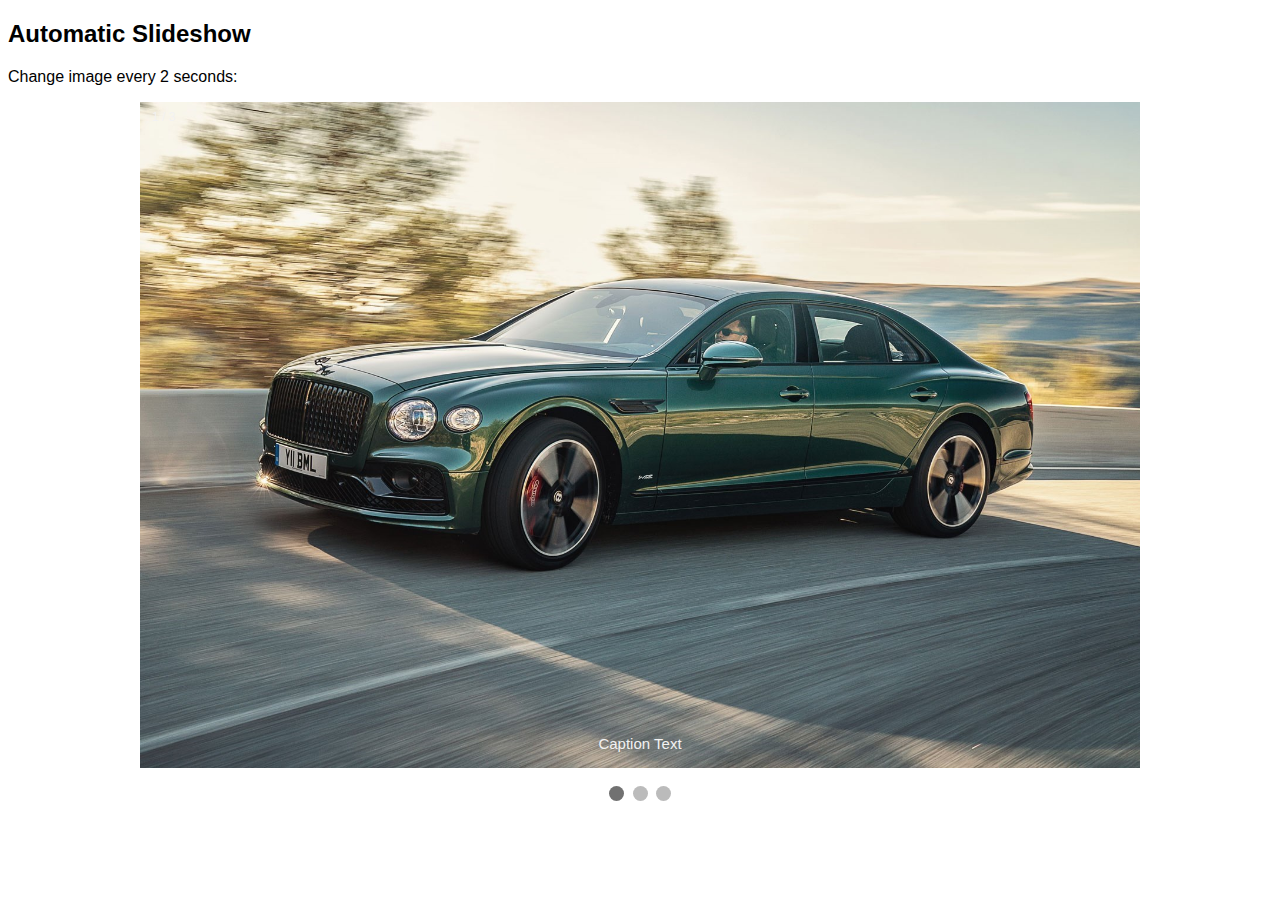
<file: pictures.html>
<!DOCTYPE html>
<html>
<head>
<meta name="viewport" content="width=device-width, initial-scale=1">
<style>
* {box-sizing: border-box;}
body {font-family: Verdana, sans-serif;}
.mySlides {display: none;}
img {vertical-align: middle;}

/* Slideshow container */
.slideshow-container {
  max-width: 1000px;
  position: relative;
  margin: auto;
}

/* Caption text */
.text {
  color: #f2f2f2;
  font-size: 15px;
  padding: 8px 12px;
  position: absolute;
  bottom: 8px;
  width: 100%;
  text-align: center;
}

/* Number text (1/3 etc) */
.numbertext {
  color: #f2f2f2;
  font-size: 12px;
  padding: 8px 12px;
  position: absolute;
  top: 0;
}

/* The dots/bullets/indicators */
.dot {
  height: 15px;
  width: 15px;
  margin: 0 2px;
  background-color: #bbb;
  border-radius: 50%;
  display: inline-block;
  transition: background-color 0.6s ease;
}

.active {
  background-color: #717171;
}

/* Fading animation */
.fade {
  -webkit-animation-name: fade;
  -webkit-animation-duration: 1.5s;
  animation-name: fade;
  animation-duration: 1.5s;
}

@-webkit-keyframes fade {
  from {opacity: .4} 
  to {opacity: 1}
}

@keyframes fade {
  from {opacity: .4} 
  to {opacity: 1}
}

/* On smaller screens, decrease text size */
@media only screen and (max-width: 300px) {
  .text {font-size: 11px}
}
</style>
</head>
<body>

<h2>Automatic Slideshow</h2>
<p>Change image every 2 seconds:</p>

<div class="slideshow-container">

<div class="mySlides fade">
  <div class="numbertext">1 / 3</div>
  <img src="car1.jpg" style="width:100%">
  <div class="text">Caption Text</div>
</div>

<div class="mySlides fade">
  <div class="numbertext">2 / 3</div>
  <img src="car2.jpg" style="width:100%">
  <div class="text">Caption Two</div>
</div>

<div class="mySlides fade">
  <div class="numbertext">3 / 3</div>
  <img src="car3.jpg" style="width:100%">
  <div class="text">Caption Three</div>
</div>

</div>
<br>

<div style="text-align:center">
  <span class="dot"></span> 
  <span class="dot"></span> 
  <span class="dot"></span> 
</div>

<script>
var slideIndex = 0;
showSlides();

function showSlides() {
  var i;
  var slides = document.getElementsByClassName("mySlides");
  var dots = document.getElementsByClassName("dot");
  for (i = 0; i < slides.length; i++) {
    slides[i].style.display = "none";  
  }
  slideIndex++;
  if (slideIndex > slides.length) {slideIndex = 1}    
  for (i = 0; i < dots.length; i++) {
    dots[i].className = dots[i].className.replace(" active", "");
  }
  slides[slideIndex-1].style.display = "block";  
  dots[slideIndex-1].className += " active";
  setTimeout(showSlides, 2000); // Change image every 2 seconds
}
</script>

</body>
</html>
</file>
